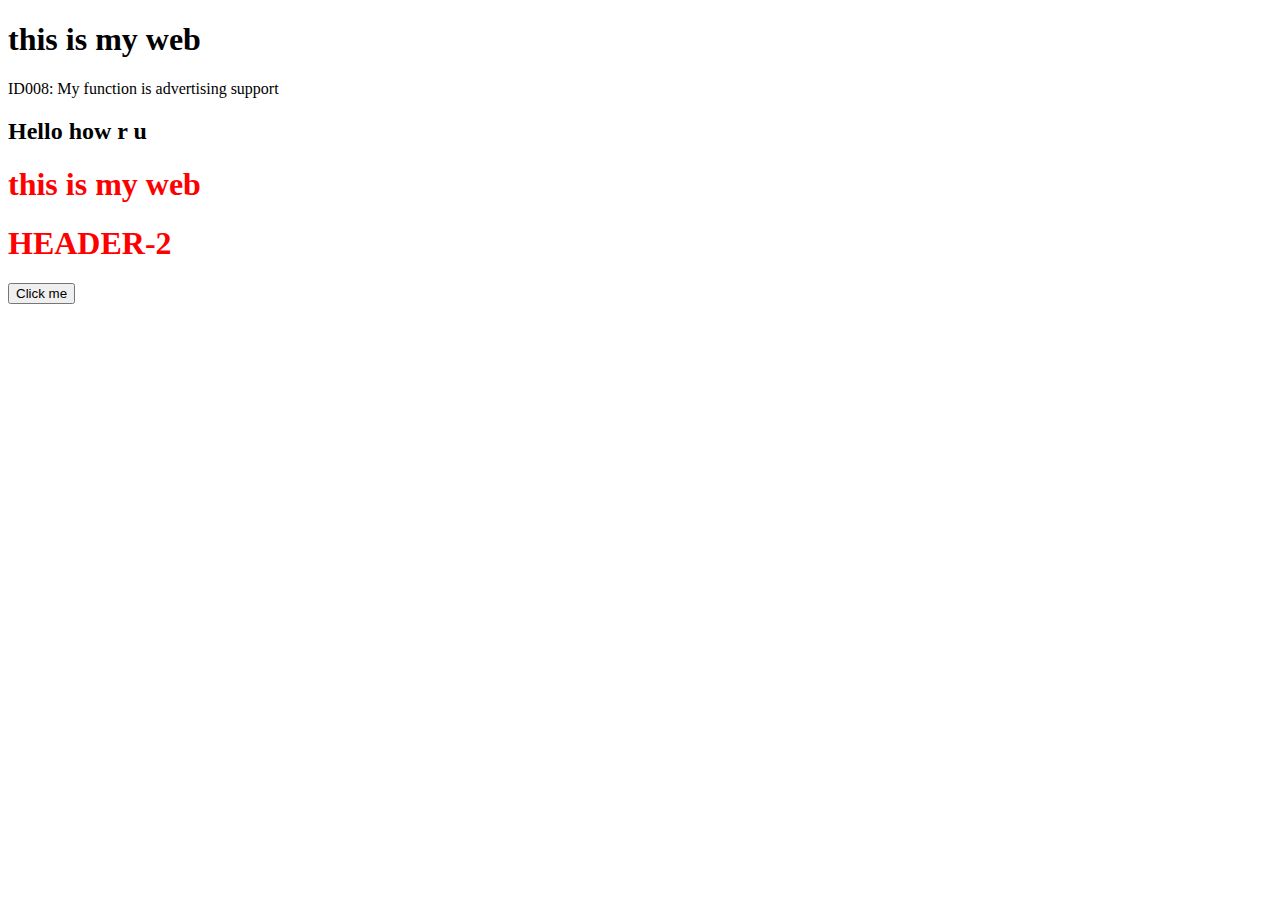
<file: example web/index.html>
<!DOCTYPE html>
<html lang="en">

<head>
    <meta charset="UTF-8">
    <meta name="viewport" content="width=device-width, initial-scale=1.0">
    <link rel="stylesheet" href="index.css">
    <script src="index.js"></script>
    <title>Web</title>
</head>

<body>

    <h1>this is my web</h1>
    <p>ID008: My function is advertising support </p>

    <h2>Hello how r u</h2>
    
    <h1 id="header" class="headerColor">this is my web</h1>
    <h1  class="headerColor">HEADER-2</h1>
    <button id="display" class="click-button" onclick="show_now()">Click me</button>

</body>

</html>
</file>
<file: example web/index.css>
.headerColor{
    color: red;
}
</file>
